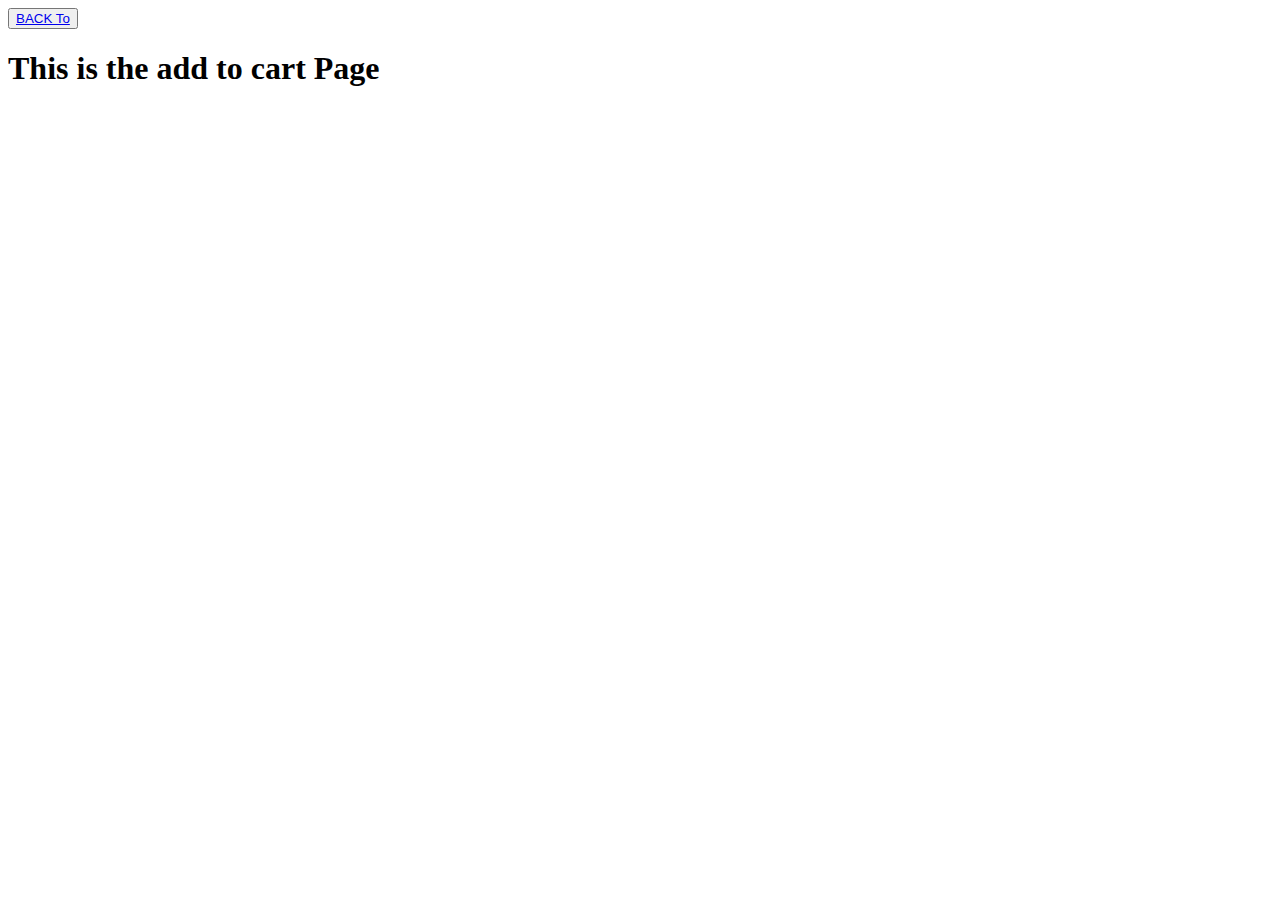
<file: addToCart.html>
<!DOCTYPE html>
<html lang="en">

<head>
    <meta charset="UTF-8">
    <meta name="viewport" content="width=device-width, initial-scale=1.0">
    <title>Add To cart</title>
</head>

<body>

    <button> <a href="/index.html">BACK To</a></button>

    <H1>This is the add to cart Page</H1>

</body>

</html>
</file>
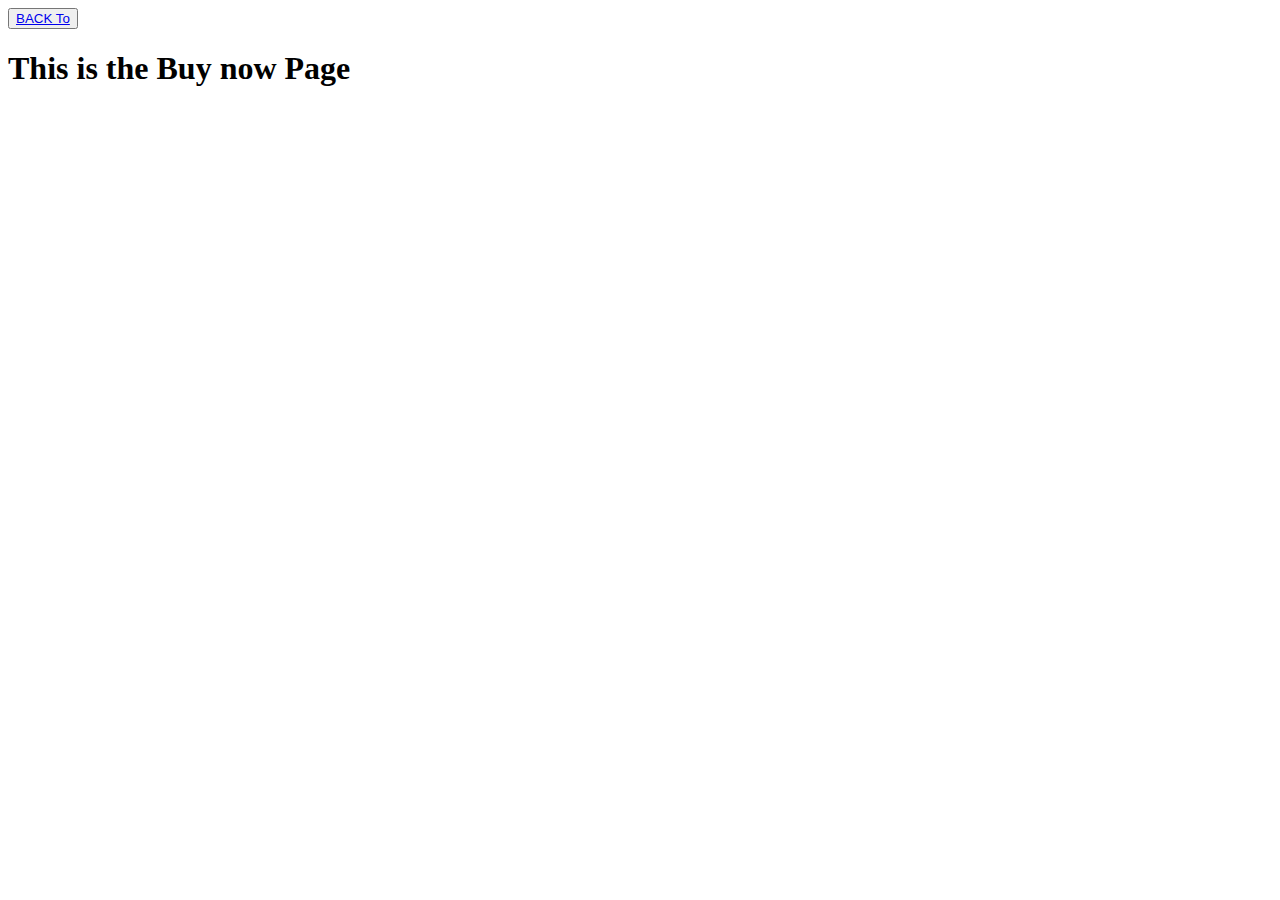
<file: buyNow.html>
<!DOCTYPE html>
<html lang="en">

<head>
    <meta charset="UTF-8">
    <meta name="viewport" content="width=device-width, initial-scale=1.0">
    <title>Buy Now</title>
</head>

<body>

    <button> <a href="/index.html">BACK To</a></button>

    <H1>This is the Buy now Page</H1>

</body>

</html>
</file>
